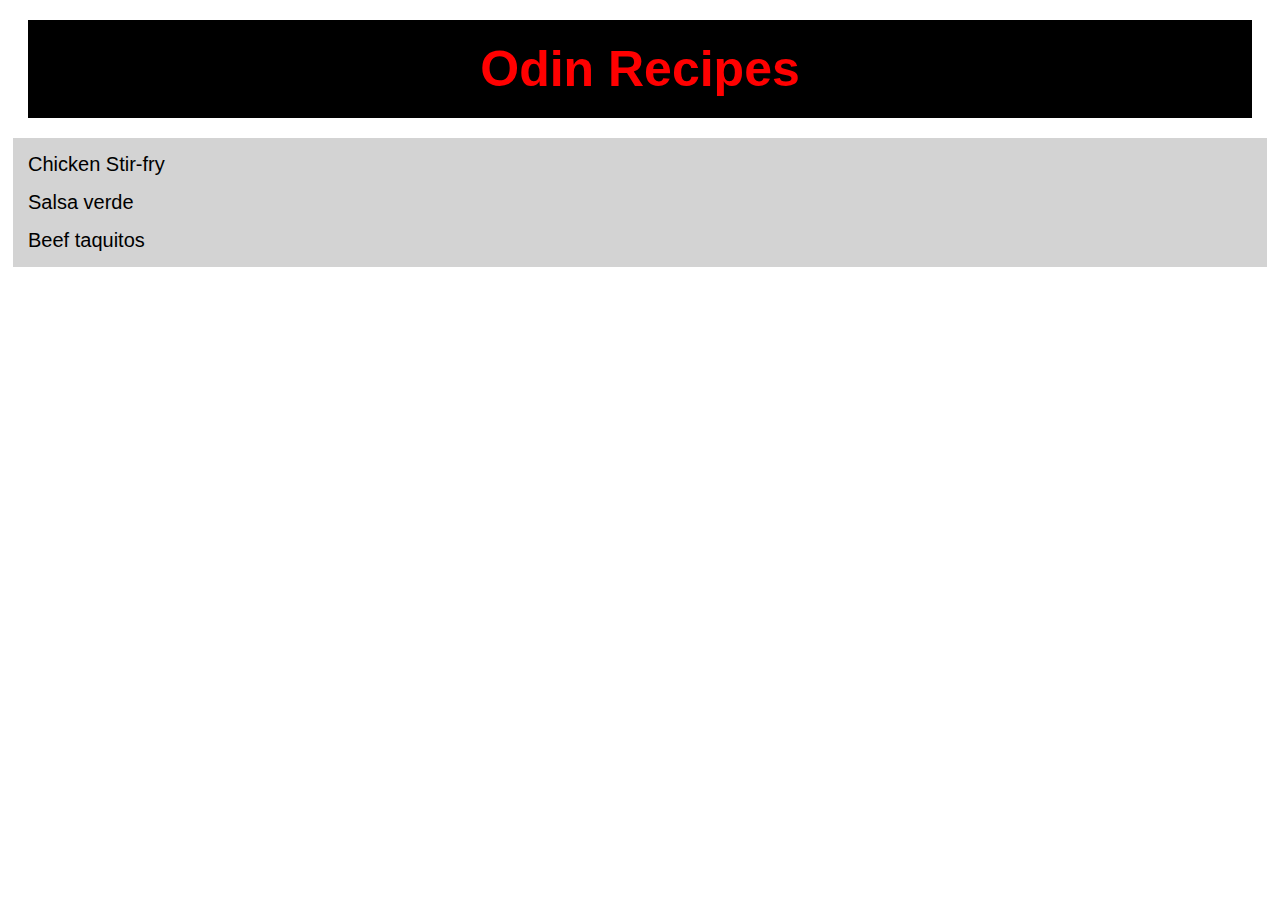
<file: index.html>
<!DOCTYPE html>
<html lang="en">
<head>
    <meta charset="UTF-8">
    <meta name="viewport" content="width=device-width, initial-scale=1.0">
    <title>Document</title>
    <link rel="stylesheet" href="./styles.css">
</head>
<body>
    <h1>Odin Recipes</h1>
    <ul>
        <li><a href="./recipes/chicken_stirfy.html">Chicken Stir-fry</a></li>
        <li><a href="./recipes/salsaverde.html">Salsa verde</a></li>
        <li><a href="./recipes/taquitos.html">Beef taquitos</a></li>
    </ul>
    
</body>
</html>
</file>
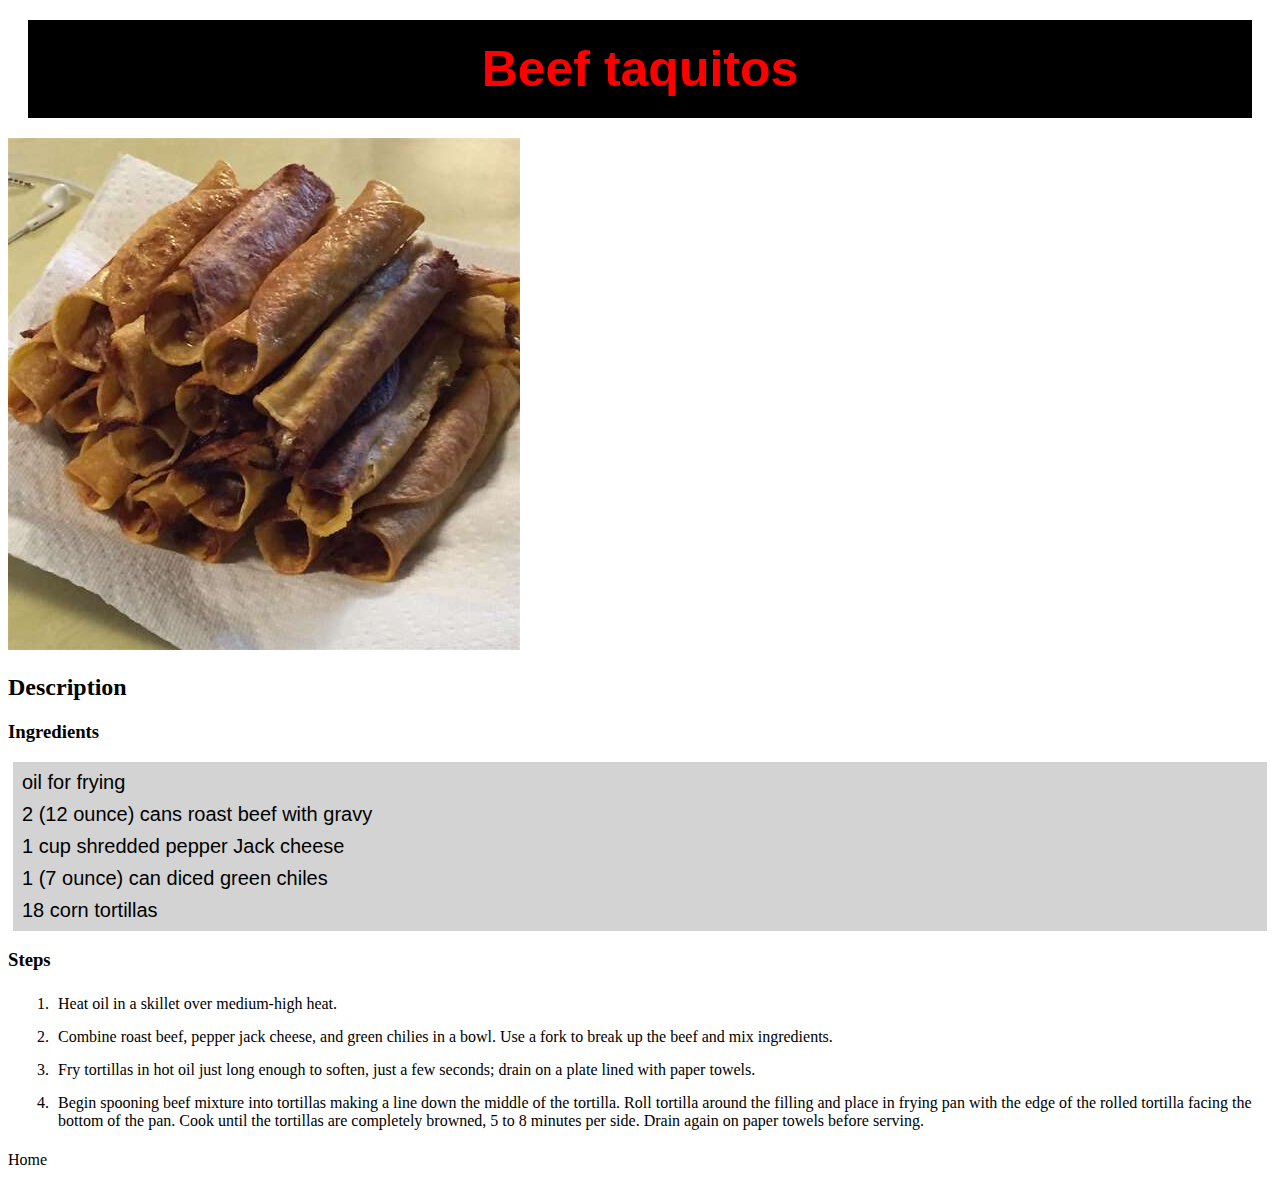
<file: recipes/taquitos.html>
<!DOCTYPE html>
<html lang="en">
<head>
    <meta charset="UTF-8">
    <meta name="viewport" content="width=device-width, initial-scale=1.0">
    <title>Document</title>
    <link rel="stylesheet" href="../styles.css">
</head>
<body>
    <h1>Beef taquitos</h1>
    <img src="../images/taquito.jpeg" alt="Mexican dish beef taquitos"/>
    <h2>Description</h2>
    <h3>Ingredients</h3>
    <ul class="ingredients">
        <li>oil for frying</li>
        <li>2 (12 ounce) cans roast beef with gravy</li>
        <li>1 cup shredded pepper Jack cheese</li>
        <li>1 (7 ounce) can diced green chiles</li>
        <li>18 corn tortillas</li>

    </ul>

    <h3>Steps</h3>
    <ol class="steps">
        <li>Heat oil in a skillet over medium-high heat. </li>
        <li>Combine roast beef, pepper jack cheese, and green chilies in a bowl. Use a fork to break up the beef and mix ingredients. </li>
        <li>Fry tortillas in hot oil just long enough to soften, just a few seconds; drain on a plate lined with paper towels. </li>
        <li> Begin spooning beef mixture into tortillas making a line down the middle of the tortilla. Roll tortilla around the filling and place in frying pan with the edge of the rolled tortilla facing the bottom of the pan. Cook until the tortillas are completely browned, 5 to 8 minutes per side. Drain again on paper towels before serving. </li>
    </ol>
    <a href="../index.html">Home</a>

</body>
</html>
</file>
<file: styles.css>
h1 {
    color: red;
    background-color:  black;
    font-size: 50px;
    text-align: center;
    padding: 20px;
    margin: 20px;
    font-family: Verdana, Tahoma, sans-serif;
}
ul {
    color: black;
    font-size: 20px;
    font-family: Verdana, sans-serif;
    padding: 5px;
    background-color: lightgrey;
    margin: 5px;
    list-style-type: none;
    position: relative;
}
li {
    padding: 5px;
    margin: 5px;
}
a {
    color: black;
    text-decoration: none;
}
a:hover {
    color: red;
}
a:visited {
    color: blue;
}
a:active {
    color: green;
}
.ingredients, .ingredients li {
    color: black;
    font-size: 20px;
    font-family: Verdana, sans-serif;
    padding: 2px;
    background-color: lightgrey;
    margin: 5px;
    list-style-type: none;
    position: relative;
}
</file>
